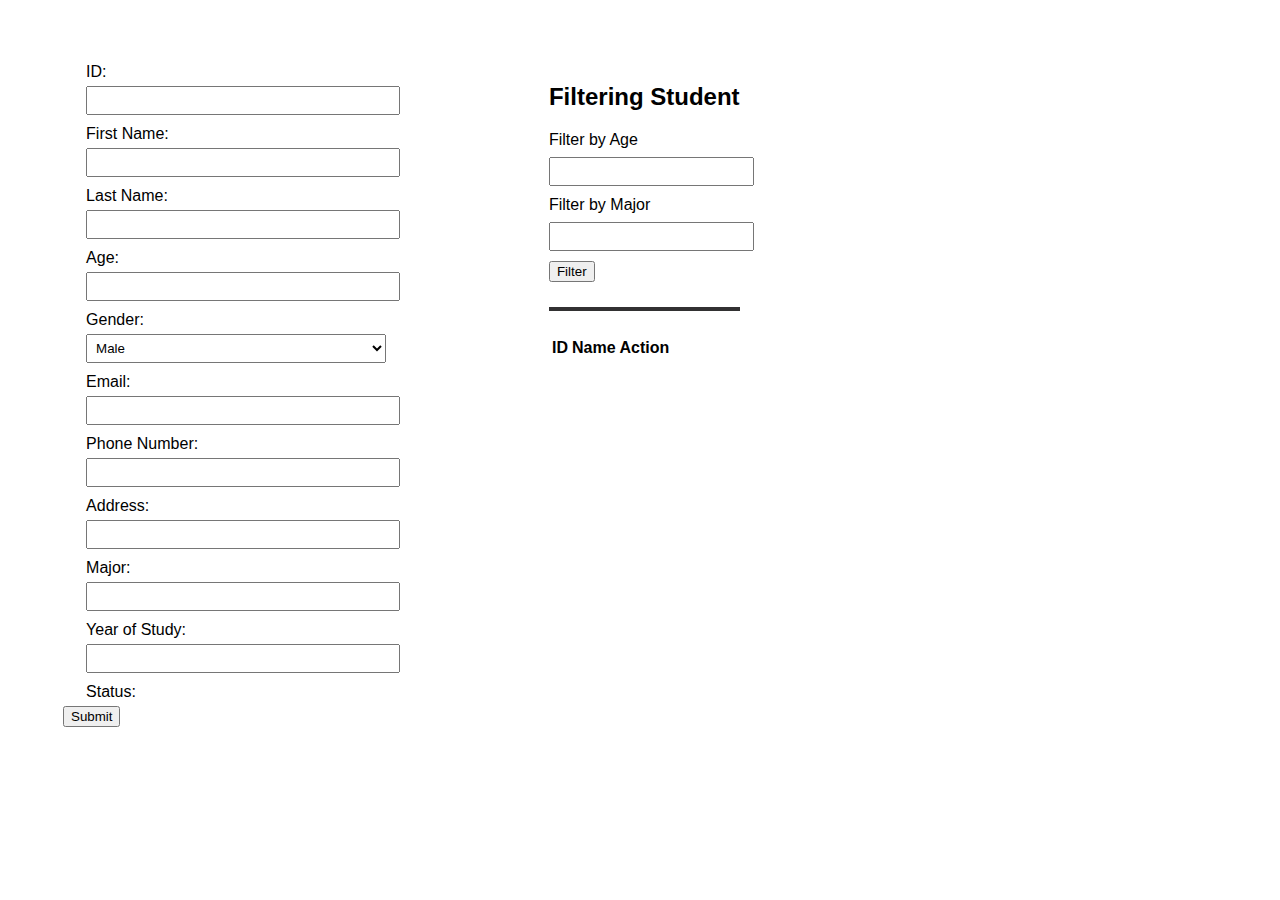
<file: index.html>
<!DOCTYPE html>
<html>

<head>
    <link rel="stylesheet" href="./style.css">
    <script src="./script.js"></script>
</head>

<body>
    <div class="container">
        <div class="div1">
            <form>
                <label for="id">ID:</label>
                <input type="text" id="id" name="id">

                <label for="firstName">First Name:</label>
                <input type="text" id="firstName" name="firstName">

                <label for="lastName">Last Name:</label>
                <input type="text" id="lastName" name="lastName">

                <label for="age">Age:</label>
                <input type="text" id="age" name="age">

                <label for="gender">Gender:</label>
                <select id="gender" name="gender">
                    <option value="male">Male</option>
                    <option value="female">Female</option>
                    <option value="other">Other</option>
                </select>

                <label for="email">Email:</label>
                <input type="email" id="email" name="email">

                <label for="phoneNumber">Phone Number:</label>
                <input type="tel" id="phoneNumber" name="phoneNumber">

                <label for="address">Address:</label>
                <input type="text" id="address" name="address">

                <label for="major">Major:</label>
                <input type="text" id="major" name="major">

                <label for="yearOfStudy">Year of Study:</label>
                <input type="text" id="yearOfStudy" name="yearOfStudy">

                <label for="status">Status:</label>
</form>
                <button type="submit"  id="submit" onclick="storageInfo()" >Submit</button>
            
        </div>
        <div class="div2">

            <div class="div-table">
                <div>
                    <h2>Filtering Student </h2>

                    <div>
                        <p style="    margin: 0;padding: 0;">Filter by Age </p>
                        <input type="text" id="filter-age" name="age" style="margin-top: 8px; " >
                        <p style="    margin: 0;padding: 0;">Filter by Major </p>
                        <input type="text" id="filter-major" name="major" style="margin-top: 8px;" >
                    </div>
                    <div>
                        <button onclick="filter()">Filter</button>
                    </div>
                </div>
                <div style="border: 2px double #323132;  margin-top: 25px; margin-bottom: 25px;"></div>
                <div>
                    <table>
                        <thead>
                            <tr>
                                <th>ID</th>
                                <th>Name</th>
                                <th>Action</th>
                            </tr>
                        </thead>
                        <tbody id="student-list">
                            
                           
                        </tbody>
                    </table>
                </div>
            </div>
            <div class="div-data">
                <div id="std-data" class="student-data display-none">
                    <h2>Student Information</h2>
                    <p><strong>ID:</strong> <span id="id"></span></p>
                    <p><strong>First Name:</strong> <span id="firstName"></span></p>
                    <p><strong>Last Name:</strong> <span id="lastName"></span></p>
                    <p><strong>Age:</strong> <span id="age"></span></p>
                    <p><strong>Gender:</strong> <span id="gender"></span></p>
                    <p><strong>Email:</strong> <span id="email"></span></p>
                    <p><strong>Phone Number:</strong> <span id="phoneNumber"></span></p>
                    <p><strong>Address:</strong> <span id="address"></span></p>
                    <p><strong>Major:</strong> <span id="major"></span></p>
                    <p><strong>Year of Study:</strong> <span id="yearOfStudy"></span></p>
                    <p><strong>Status:</strong> <span id="status"></span></p>
                    <p><strong>Is Deleted:</strong> <span id="isDelete"></span></p>
                </div>
            </div>
        </div>

    </div>
</body>

</html>
</file>
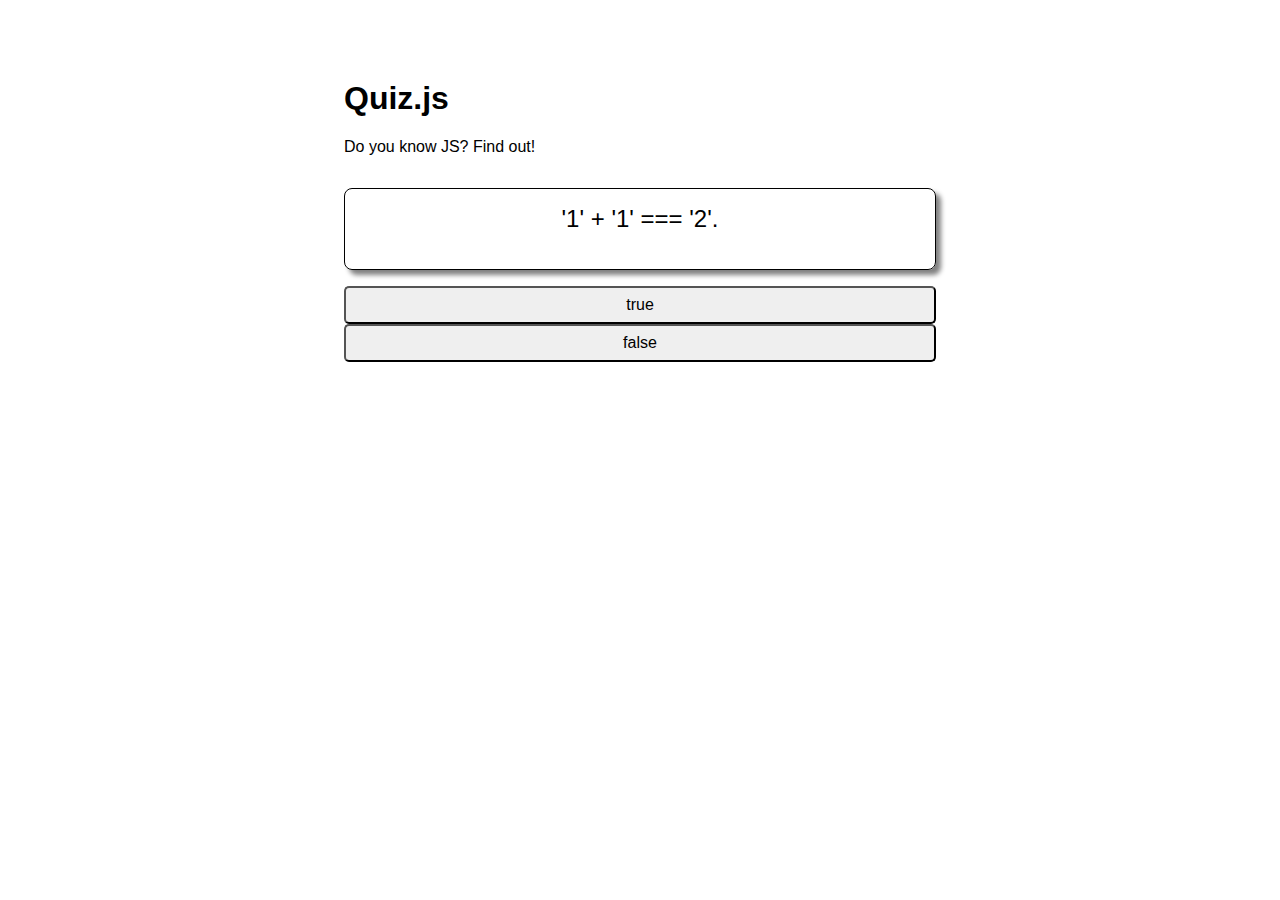
<file: 2-js-starter.html>
<html lang="en-US">
<head>
  <meta charset="utf-8">
  <title>Quiz.js</title>
  <style>
    body {
      margin: 1rem auto;
      padding: 3rem;
      font-family: sans-serif;
    }
    header {
      width: 50%;
      margin: 1em auto;
    }
    main {
      min-width: 25rem;
      max-width: 50%;
      margin: 0px auto;
      display: flex;
      flex-direction: column;
    }
    #statement {
      border: 1px solid black;
      border-radius: 0.5rem;
      box-shadow: 5px 5px 5px gray;
      padding: 1rem;
      font-size: x-large;
      text-align: center;
      margin: 1rem 0px;
      min-height: 2em;
    }
    #explanation {
      padding: 1rem;
      text-align: center;
    }
    #options {
      width: 100%;
      display: flex;
      flex-direction: column;
    }
    button {
      padding: 0.5rem;
      font-size: medium;
      border-radius: 5px;
    }
    .correct {
      background-color: lightgreen;
    }
    .incorrect {
      background-color: lightpink;
    }
  </style>
</head>
<body>
  <header>
    <h1>Quiz.js</h1>
    <p>Do you know JS? Find out!</p>
  </header>

  <main>
    <div id="statement"></div>

    <div id="options">
      <button name="true" id="true" value="true">true</button>
      <button name="false" id="false" value="false">false</button>
    </div>

    <div id="explanation"></div>
  </main>

  <script type="text/javascript">
    let statement = document.getElementById('statement');
    let explanation = document.getElementById('explanation');
    const optionButtons = document.getElementById('options');

    const disable = (button) => {
      button.setAttribute("disabled", "");
    }

    const enable = (button) => {
      button.removeAttribute("disabled");
    }

    const isCorrect = (guess) => {
      return guess === fact.answer;
    }

    const fact = {
      statement: "'1' + '1' === '2'.",
      answer: "false",
      explanation: "The plus operator concatenates (joins together) strings, so '1' + '1' === '11'."
    }

    statement.textContent = fact.statement;

    for (let button of optionButtons.children) {
      button.addEventListener('click', (event) => {
        explanation.textContent = fact.explanation;

        for (let btn of optionButtons.children) {
          disable(btn);
        }

        const guess = event.target.value;

        if (isCorrect(guess)) {
          event.target.classList.add('correct');
        } else {
          event.target.classList.add('incorrect');
        }
      });
    }
  </script>
</body>
</html>
</file>
<file: style.css>
body {
      font-family: Arial, sans-serif;
      padding: 55px;
    }

    form {
      width: 300px;
      margin: 0 auto;
    }

    label {
      display: block;
      margin-bottom: 5px;
    }

    input[type="text"],
    input[type="email"],
    input[type="tel"] {
      width: 100%;
      padding: 5px;
      margin-bottom: 10px;
    }

    select {
      width: 100%;
      padding: 5px;
      margin-bottom: 10px;
    }

    input[type="submit"] {
      background-color: #4CAF50;
      color: white;
      padding: 10px 15px;
      border: none;
      cursor: pointer;
    }


    .container {
        display: flex;

    }

    .div1{
        width: 30%;
    }
    .div2{
        width: 65%;
        display: flex;
        justify-content: space-around;
    }




    .student-data {
        border: 1px solid #ccc;
        padding: 10px;
        border-radius: 5px;
        width: 300px;
        margin: 0 auto;
      }
  
      .student-data h2 {
        margin-top: 0;
      }
  
      .student-data p {
        margin: 5px 0;
      }

      .display-none {
        display: none !important;
      }


      .display-block {
        display: block !important;
      }
</file>
